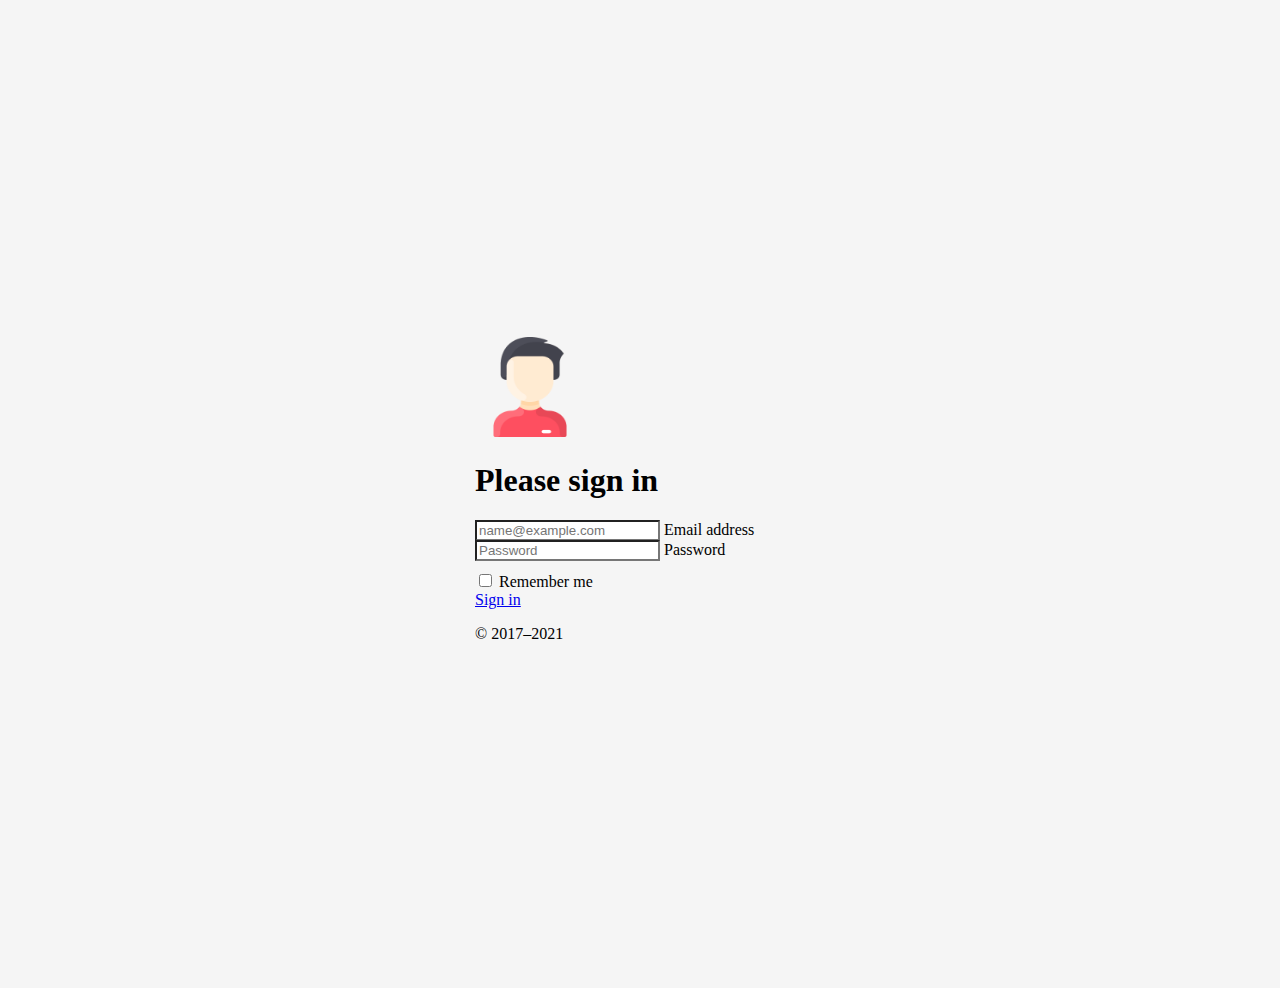
<file: index.html>
<!doctype html>
<html lang="en">
  <head>
    <meta charset="utf-8">
    <meta name="viewport" content="width=device-width, initial-scale=1">
    <meta name="description" content="">
    <meta name="author" content="Bharath.S.B,Rahul.A">
    <meta name="generator" content="Hugo 0.83.1">
    <title>Courteasy</title>
    <link rel="icon" href="favicon.ico">
    <link rel="canonical" href="https://getbootstrap.com/docs/5.0/examples/sign-in/">
    <link href="https://cdn.jsdelivr.net/npm/bootstrap@5.0.1/dist/css/bootstrap.min.css" rel="stylesheet" integrity="sha384-+0n0xVW2eSR5OomGNYDnhzAbDsOXxcvSN1TPprVMTNDbiYZCxYbOOl7+AMvyTG2x" crossorigin="anonymous">

    <style>
      .bd-placeholder-img {
        font-size: 1.125rem;
        text-anchor: middle;
        -webkit-user-select: none;
        -moz-user-select: none;
        user-select: none;
      }

      @media (min-width: 768px) {
        .bd-placeholder-img-lg {
          font-size: 3.5rem;
        }
      }
    </style>
    <link href="signin.css" rel="stylesheet">
  </head>
  <body class="text-center">

<main class="form-signin">
  <form>
    <img class="mb-4" src="man.png" alt="" width="110" height="100">
    <h1 class="h3 mb-3 fw-normal">Please sign in</h1>

    <div class="form-floating">
      <input type="email" class="form-control" id="floatingInput" placeholder="name@example.com">
      <label for="floatingInput">Email address</label>
    </div>
    <div class="form-floating">
      <input type="password" class="form-control" id="floatingPassword" placeholder="Password">
      <label for="floatingPassword">Password</label>
    </div>

    <div class="checkbox mb-3">
      <label>
        <input type="checkbox" value="remember-me"> Remember me
      </label>
    </div>
    <a href="indexpricing.html" class="w-100 btn btn-lg btn-primary" role="button">Sign in</a>
    <p class="mt-5 mb-3 text-muted">&copy; 2017–2021</p>
  </form>
</main>
</body>
</html>
</file>
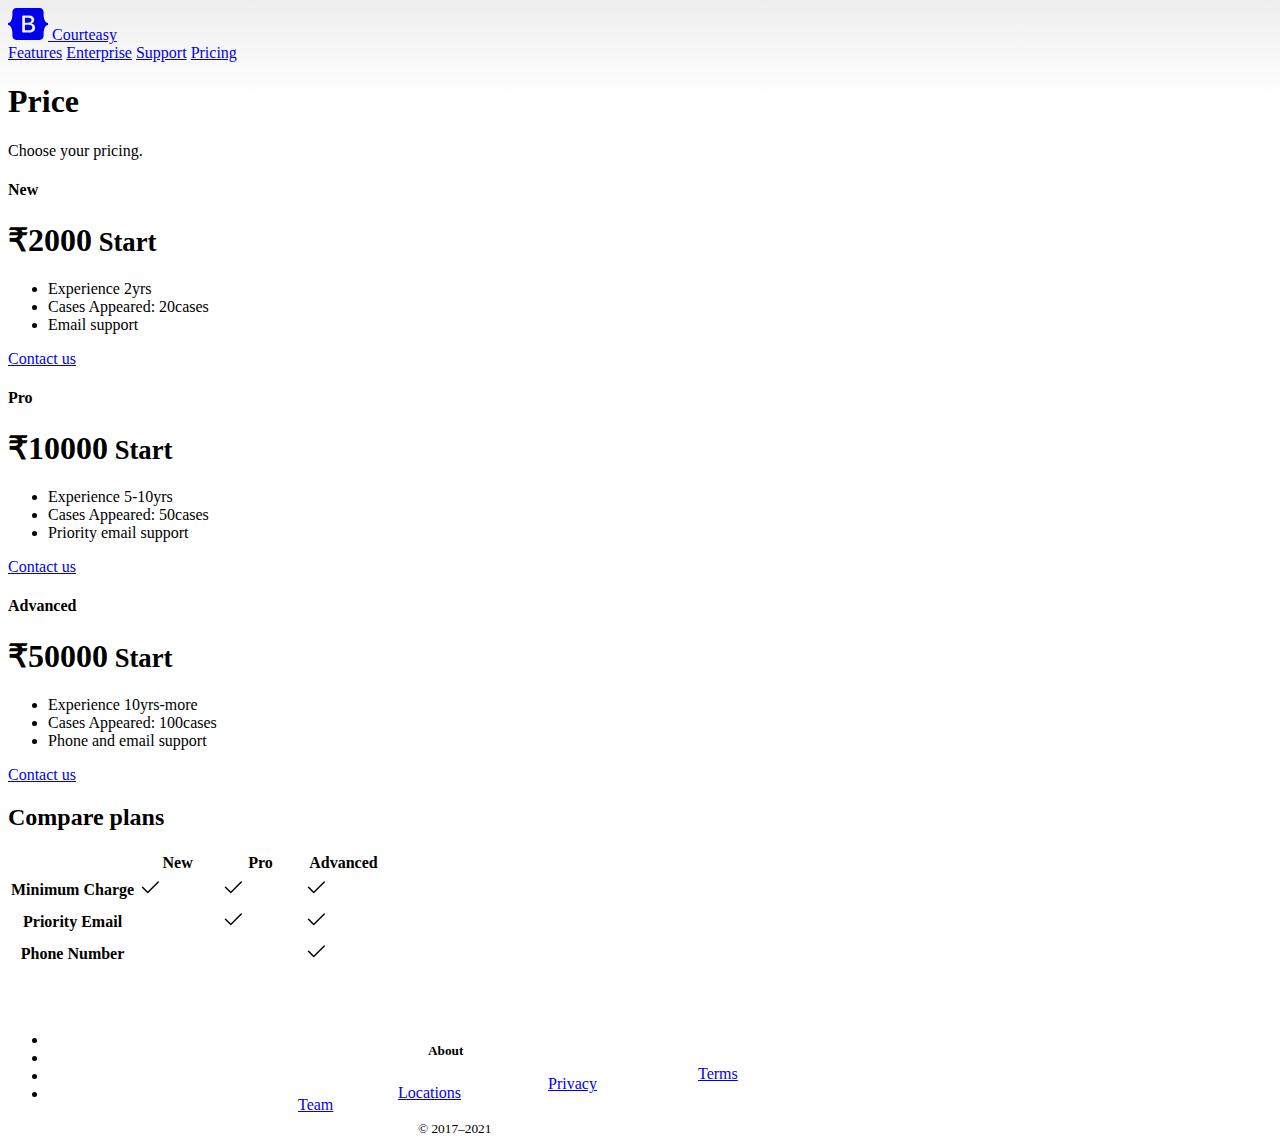
<file: indexpricing.html>
<!doctype html>
<html lang="en">
  <head>
    <meta charset="utf-8">
    <meta name="viewport" content="width=device-width, initial-scale=1">
    <meta name="description" content="">
    <meta name="author" content="Bharath.S.B,Rahul.A">
    <meta name="generator" content="Hugo 0.83.1">
    <title>Price</title>

    <link rel="canonical" href="https://getbootstrap.com/docs/5.0/examples/pricing/">
    <link rel="icon" href="favicon.ico">
    <link href="https://cdn.jsdelivr.net/npm/bootstrap@5.0.1/dist/css/bootstrap.min.css" rel="stylesheet" integrity="sha384-+0n0xVW2eSR5OomGNYDnhzAbDsOXxcvSN1TPprVMTNDbiYZCxYbOOl7+AMvyTG2x" crossorigin="anonymous">

    <style>
      .bd-placeholder-img {
        font-size: 1.125rem;
        text-anchor: middle;
        -webkit-user-select: none;
        -moz-user-select: none;
        user-select: none;
      }

      @media (min-width: 768px) {
        .bd-placeholder-img-lg {
          font-size: 3.5rem;
        }
      }
    </style>
    <link href="pricing.css" rel="stylesheet">
  </head>
  <body>

<svg xmlns="http://www.w3.org/2000/svg" style="display: none;">
  <symbol id="check" viewBox="0 0 16 16">
    <title>Check</title>
    <path d="M13.854 3.646a.5.5 0 0 1 0 .708l-7 7a.5.5 0 0 1-.708 0l-3.5-3.5a.5.5 0 1 1 .708-.708L6.5 10.293l6.646-6.647a.5.5 0 0 1 .708 0z"/>
  </symbol>
</svg>

<div class="container py-3">
  <header>
    <div class="d-flex flex-column flex-md-row align-items-center pb-3 mb-4 border-bottom">
      <a href="/" class="d-flex align-items-center text-dark text-decoration-none">
        <svg xmlns="http://www.w3.org/2000/svg" width="40" height="32" class="me-2" viewBox="0 0 118 94" role="img"><title>Bootstrap</title><path fill-rule="evenodd" clip-rule="evenodd" d="M24.509 0c-6.733 0-11.715 5.893-11.492 12.284.214 6.14-.064 14.092-2.066 20.577C8.943 39.365 5.547 43.485 0 44.014v5.972c5.547.529 8.943 4.649 10.951 11.153 2.002 6.485 2.28 14.437 2.066 20.577C12.794 88.106 17.776 94 24.51 94H93.5c6.733 0 11.714-5.893 11.491-12.284-.214-6.14.064-14.092 2.066-20.577 2.009-6.504 5.396-10.624 10.943-11.153v-5.972c-5.547-.529-8.934-4.649-10.943-11.153-2.002-6.484-2.28-14.437-2.066-20.577C105.214 5.894 100.233 0 93.5 0H24.508zM80 57.863C80 66.663 73.436 72 62.543 72H44a2 2 0 01-2-2V24a2 2 0 012-2h18.437c9.083 0 15.044 4.92 15.044 12.474 0 5.302-4.01 10.049-9.119 10.88v.277C75.317 46.394 80 51.21 80 57.863zM60.521 28.34H49.948v14.934h8.905c6.884 0 10.68-2.772 10.68-7.727 0-4.643-3.264-7.207-9.012-7.207zM49.948 49.2v16.458H60.91c7.167 0 10.964-2.876 10.964-8.281 0-5.406-3.903-8.178-11.425-8.178H49.948z" fill="currentColor"></path></svg>
        <span class="fs-4">Courteasy</span>
      </a>

      <nav class="d-inline-flex mt-2 mt-md-0 ms-md-auto">
        <a class="me-3 py-2 text-dark text-decoration-none" href="#">Features</a>
        <a class="me-3 py-2 text-dark text-decoration-none" href="#">Enterprise</a>
        <a class="me-3 py-2 text-dark text-decoration-none" href="#">Support</a>
        <a class="py-2 text-dark text-decoration-none" href="#">Pricing</a>
      </nav>
    </div>

    <div class="pricing-header p-3 pb-md-4 mx-auto text-center">
      <h1 class="display-4 fw-normal">Price</h1>
      <p class="fs-5 text-muted">Choose your pricing.</p>
    </div>
  </header>

  <main>
    <div class="row row-cols-1 row-cols-md-3 mb-3 text-center">
      <div class="col">
        <div class="card mb-4 rounded-3 shadow-sm">
          <div class="card-header py-3">
            <h4 class="my-0 fw-normal">New</h4>
          </div>
          <div class="card-body">
            <h1 class="card-title pricing-card-title">₹2000<small class="text-muted fw-light"> Start</small></h1>
            <ul class="list-unstyled mt-3 mb-4">
              <li>Experience 2yrs</li>
              <li>Cases Appeared: 20cases</li>
              <li>Email support</li>
            </ul>
            <a href="indexnew.html" class="w-100 btn btn-lg btn-primary" role="button">Contact us</a>
          </div>
        </div>
      </div>
      <div class="col">
        <div class="card mb-4 rounded-3 shadow-sm">
          <div class="card-header py-3">
            <h4 class="my-0 fw-normal">Pro</h4>
          </div>
          <div class="card-body">
            <h1 class="card-title pricing-card-title">₹10000<small class="text-muted fw-light"> Start</small></h1>
            <ul class="list-unstyled mt-3 mb-4">
              <li>Experience 5-10yrs</li>
              <li>Cases Appeared: 50cases</li>
              <li>Priority email support</li>
            </ul>
            <a href="indexpro.html" class="w-100 btn btn-lg btn-primary" role="button">Contact us</a>
          </div>
        </div>
      </div>
      <div class="col">
        <div class="card mb-4 rounded-3 shadow-sm border-primary">
          <div class="card-header py-3 text-white bg-primary border-primary">
            <h4 class="my-0 fw-normal">Advanced</h4>
          </div>
          <div class="card-body">
            <h1 class="card-title pricing-card-title">₹50000<small class="text-muted fw-light"> Start</small></h1>
            <ul class="list-unstyled mt-3 mb-4">
              <li>Experience 10yrs-more</li>
              <li>Cases Appeared: 100cases</li>
              <li>Phone and email support</li>
            </ul>
            <a href="indexadvanced.html" class="w-100 btn btn-lg btn-primary" role="button">Contact us</a>
          </div>
        </div>
      </div>
    </div>

    <h2 class="display-6 text-center mb-4">Compare plans</h2>

    <div class="table-responsive">
      <table class="table text-center">
        <thead>
          <tr>
            <th style="width: 34%;"></th>
            <th style="width: 22%;">New</th>
            <th style="width: 22%;">Pro</th>
            <th style="width: 22%;">Advanced</th>
          </tr>
        </thead>
        <tbody>
          <tr>
            <th scope="row" class="text-start">Minimum Charge</th>
            <td><svg class="bi" width="24" height="24"><use xlink:href="#check"/></svg></td>
            <td><svg class="bi" width="24" height="24"><use xlink:href="#check"/></svg></td>
            <td><svg class="bi" width="24" height="24"><use xlink:href="#check"/></svg></td>
          </tr>
          <tr>
            <th scope="row" class="text-start">Priority Email <Support></Support></th>
            <td></td>
            <td><svg class="bi" width="24" height="24"><use xlink:href="#check"/></svg></td>
            <td><svg class="bi" width="24" height="24"><use xlink:href="#check"/></svg></td>
          </tr>
        </tbody>

        <tbody>
          <tr>
            <th scope="row" class="text-start">Phone Number</th>
            <td></td>
            <td></td>
            <td><svg class="bi" width="24" height="24"><use xlink:href="#check"/></svg></td>
          </tr>
        </tbody>
      </table>
    </div>
  </main>

  <footer class="pt-4 my-md-5 pt-md-5 border-top">
    <div class="row">
      <div class="col-6 col-md">
        <h5 class="About">About</h5>
        <ul class="list-unstyled text-small">
          <li class="mb-1"><a class="link-secondary text-decoration-none team" href="#">Team</a></li>
          <li class="mb-1"><a class="link-secondary text-decoration-none locations" href="#">Locations</a></li>
          <li class="mb-1"><a class="link-secondary text-decoration-none privacy" href="#">Privacy</a></li>
          <li class="mb-1"><a class="link-secondary text-decoration-none terms" href="#">Terms</a></li>
        </ul>
      </div>
    </div>
    <div class="col-12 col-md last">
      <small class="d-block mb-3 text-muted">&copy; 2017–2021</small>
    </div>
  </footer>
</div>
</body>
</html>
</file>
<file: signin.css>
html,
body {
  height: 100%;
}

body {
  display: flex;
  align-items: center;
  padding-top: 40px;
  padding-bottom: 40px;
  background-color: #f5f5f5;
}

.form-signin {
  width: 100%;
  max-width: 330px;
  padding: 15px;
  margin: auto;
}

.form-signin .checkbox {
  font-weight: 400;
}

.form-signin .form-floating:focus-within {
  z-index: 2;
}

.form-signin input[type="email"] {
  margin-bottom: -1px;
  border-bottom-right-radius: 0;
  border-bottom-left-radius: 0;
}

.form-signin input[type="password"] {
  margin-bottom: 10px;
  border-top-left-radius: 0;
  border-top-right-radius: 0;
}
</file>
<file: pricing.css>
body {
  background-image: linear-gradient(180deg, #eee, #fff 100px, #fff);
}

.container {
  max-width: 960px;
}

.pricing-header {
  max-width: 700px;
}
.last{
  position: relative;
  padding-left: 410px;
}
.About{
  position: relative;
  padding-left: 420px;
  bottom: -50px;
}
.team{
  position:relative;
  left: 250px;
  bottom:-65px;
}
.locations{
  position: relative;
  left: 350px;
  bottom: -35px;
}
.privacy{
  position: relative;
  left: 500px;
  bottom: -8px;
}
.terms{
  position: relative;
  left: 650px;
  bottom:20px;
}
</file>
